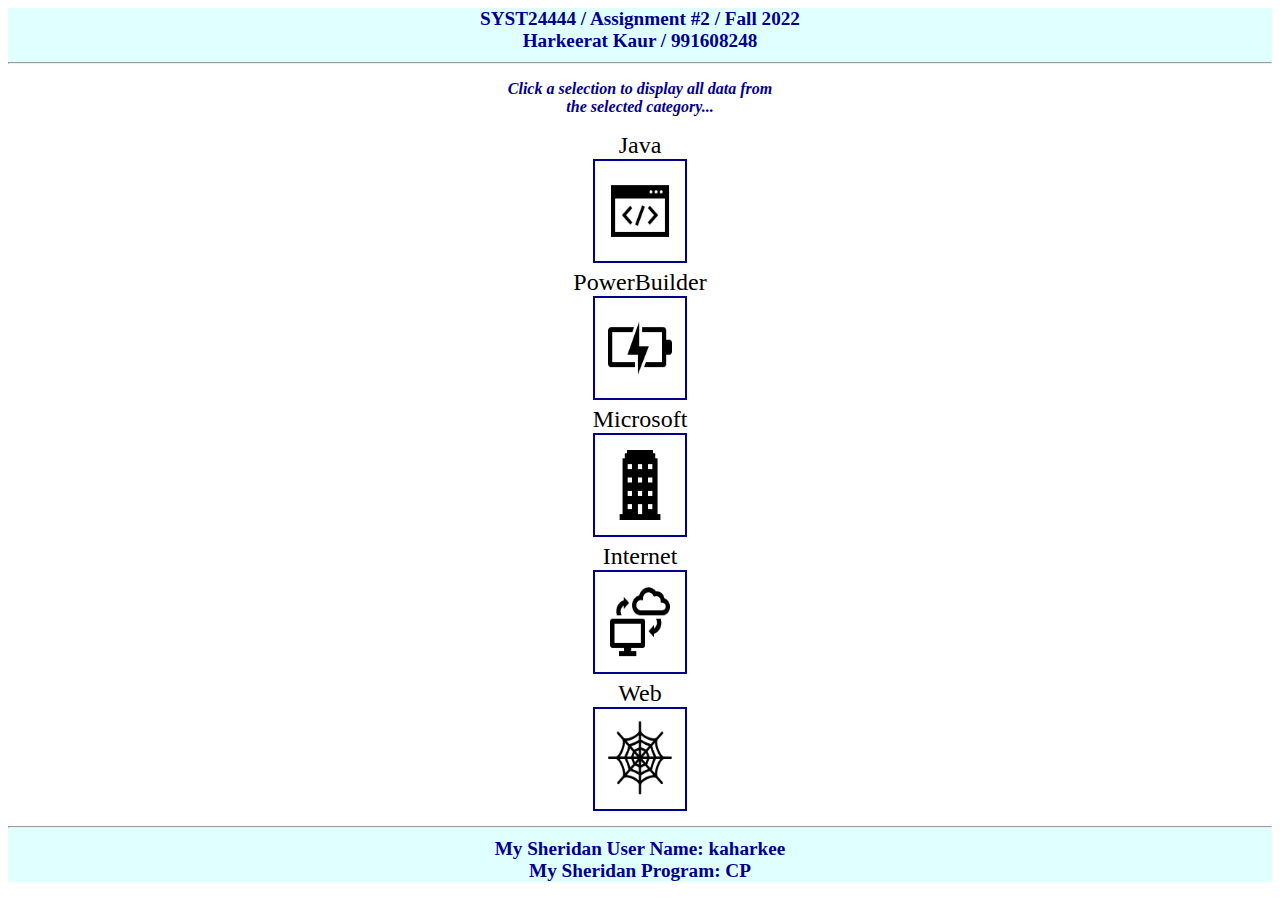
<file: assignment2/index.html>
<!DOCTYPE html>
<html>
  <head>
    <meta charset="utf-8" />
    <meta name="Viewport" content="width=device-width, initial-scale=1.0" />
    <link href="css/kaharkee.css" rel="stylesheet" />
    <title>991608248 / Harkeerat</title>
    <script src="js/kaharkee.js"></script>
  </head>

  <body onload="MainInfo()">
    <header id="head"></header>
    <div>
      <p id="para">
        <i>
          Click a selection to display all data from <br />
          the selected category...
        </i>
      </p>
      <div id="div"></div>
      <div id="main"></div>
    </div>

    <footer id="foot"></footer>
  </body>
</html>
</file>
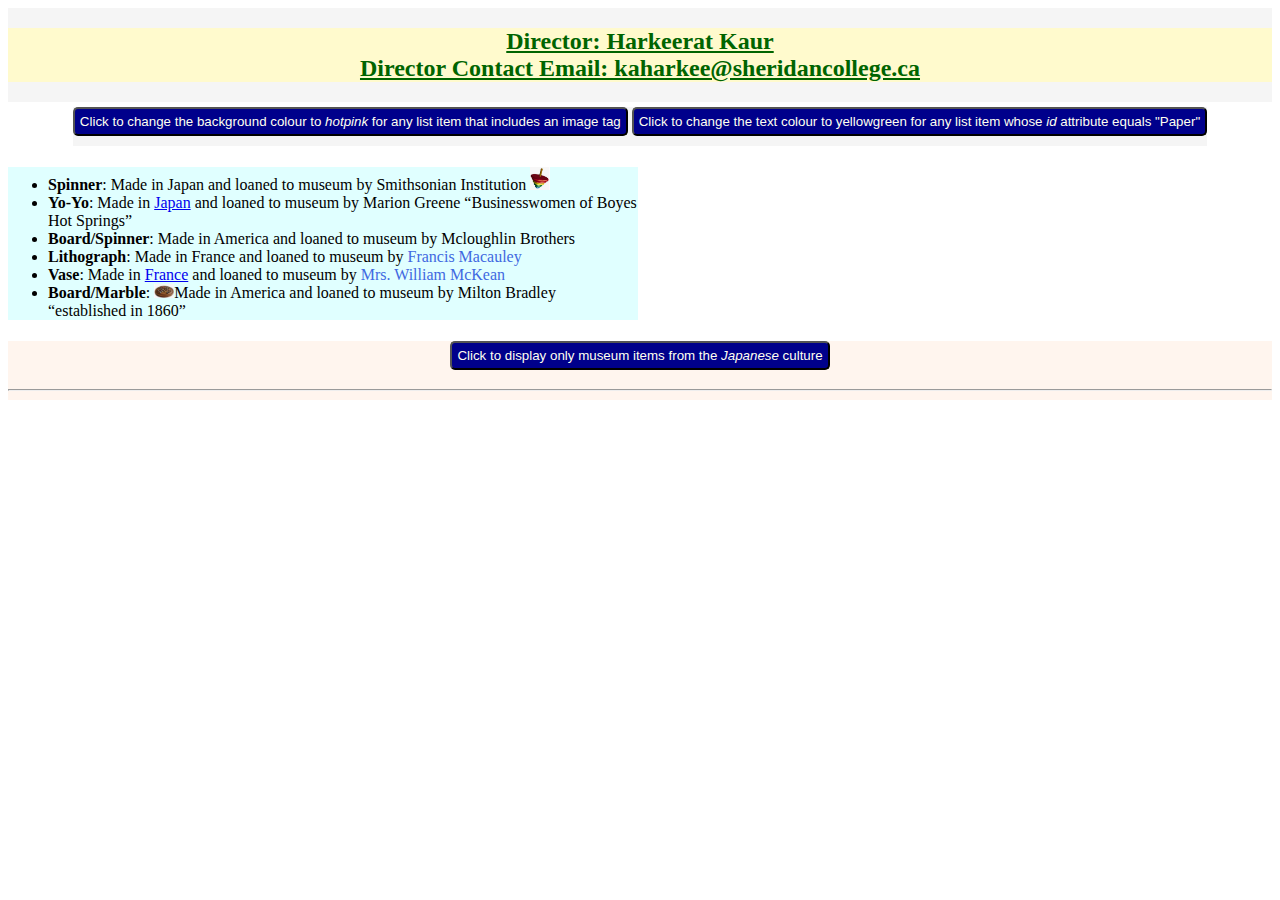
<file: MTExam/index.html>
<!DOCTYPE html>
<html>
  <head lang="en">
    <!-- Include YOUR User/Login Name in the <title> tags below then proceed to instructions below -->
    <title>Name: Harkeerat Kaur</title>

    <meta charset="utf-8" />
    <meta
      name="viewport"
      content="width=device-width, initial-scale=1, maximum-scale=1"
    />

    <link href="css/mtexam.css" rel="stylesheet" />
    <script src="js/mtexamscript.js"></script>
  </head>

  <body onload="startup()">
    <!-- 
	READ ALL INSTRUCTIONS BELOW CAREFULLY AND THOROUGHLY

	This exam is created to show functionality; the output does not have to be mobile 
		Don't worry about scrolling / localhost must be used

	Getting Started:
		1) Follow all COMMENTS in this file (index.html) to include your name in the <title> tags above and
			 update the comment lines below. These are all the changes needed for this file.
		2) Go to the mtexam.json file in the mtdata/ folder and update the JSON file with your
			 personal information where indicated
		3) Go to the js/mtexamscript.js file and follow the comments to complete the coding
-->

    <!-- Update the following 3 comment lines below with your personal information -->
    <!-- My Name:  Harkeerat kaur -->
    <!-- My Student Number:  991608248-->
    <!-- My Sheridan Email: kaharkee@sheridancollege.ca -->

    <!-- The <body> of this file is for reference when coding your application 
			NO changes should be made to the HTML or identifiers in this file. 
		
		NOTE: Be sure to use the output areas indicated by the comments or marks off will apply -->

    <section class="gridArea">
      <section id="grid01">
        <div id="directorInfo"></div>
        <!-- Part #01 output area -->
      </section>

      <section>
        <ul id="datalist">
          <li title="Japanese" class="Wood">
            <strong>Spinner</strong>: Made in Japan and loaned to museum by
            Smithsonian Institution <img src="images/spinner.png" width="20" />
          </li>
          <li title="Japanese" id="Wood">
            <strong>Yo-Yo</strong>: Made in <a href="#">Japan</a> and loaned to
            museum by Marion Greene <q>Businesswomen of Boyes Hot Springs</q>
          </li>
          <li title="American" class="Cardboard">
            <strong>Board/Spinner</strong>: Made in America and loaned to museum
            by Mcloughlin Brothers
          </li>
          <li title="France" id="Paper">
            <strong>Lithograph</strong>: Made in France and loaned to museum by
            <span style="color: royalblue">Francis Macauley</span>
          </li>
          <li title="French" class="Bronze">
            <strong>Vase</strong>: Made in <a href="#">France</a> and loaned to
            museum by <span style="color: royalblue">Mrs. William McKean</span>
          </li>
          <li title="American" id="Glass">
            <strong>Board/Marble</strong>:
            <img src="images/marbles.png" width="20" />Made in America and
            loaned to museum by Milton Bradley <q>established in 1860</q>
          </li>
        </ul>
      </section>

      <section id="grid02">
        <!-- Part #02 button area -->
        <button onclick="search01()">
          Click to change the background colour to <em>hotpink</em> for any list
          item that includes an image tag
        </button>
        <button onclick="search02()">
          Click to change the text colour to yellowgreen for any list item whose
          <em>id</em> attribute equals "Paper"
        </button>
      </section>

      <section id="grid03">
        <button onclick="listMuseumData()">
          <!-- Part #03 button area -->
          Click to display only museum items from the <em>Japanese</em> culture
        </button>
        <hr />
        <div id="culturalOutput"><!-- Part #03 output area --></div>
      </section>
    </section>
  </body>
</html>
</file>
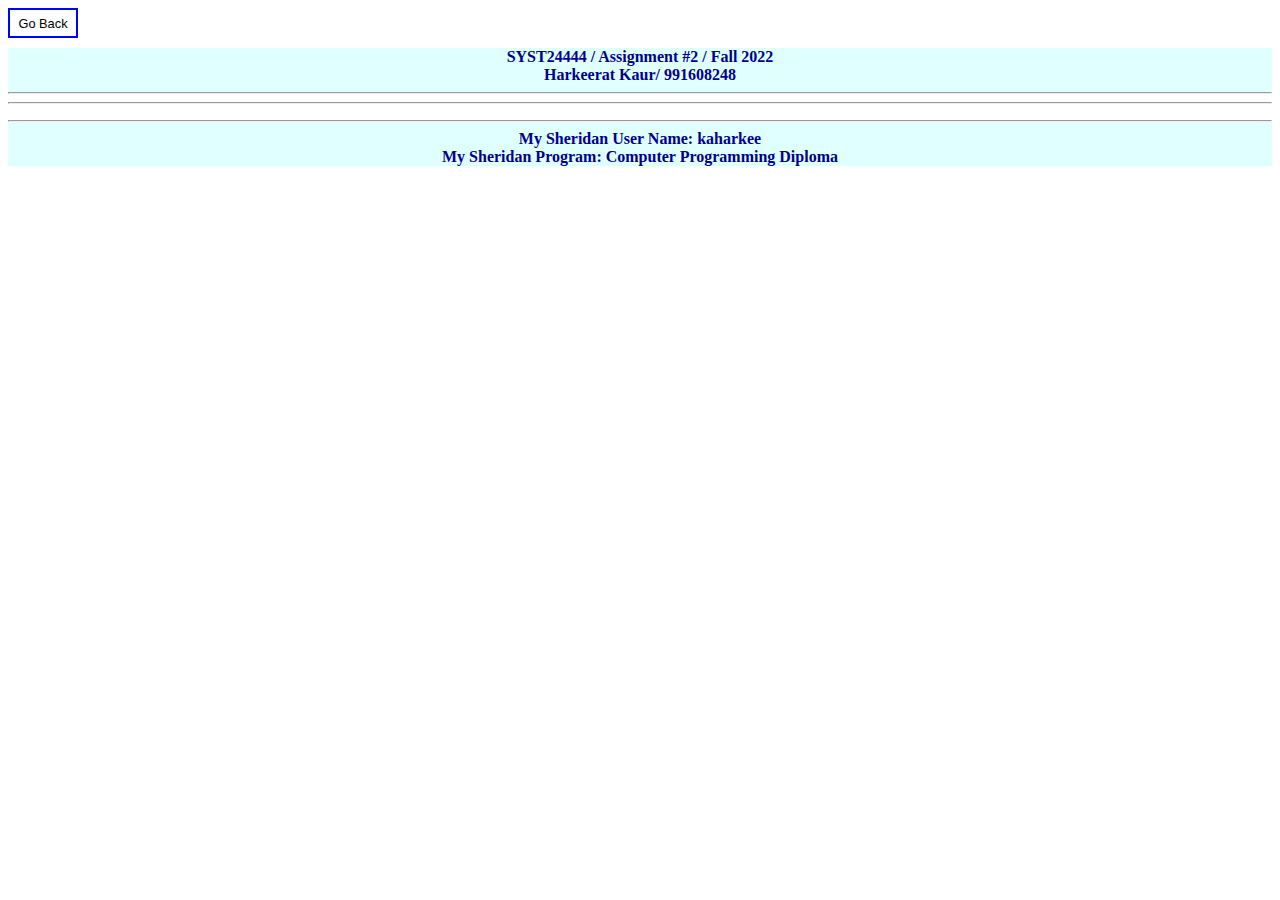
<file: assignment2/otherPages/page.html>
<!DOCTYPE html>
<html>
  <head>
    <meta charset="utf-8" />
    <link href="../css/style.css" rel="stylesheet" />
    <meta name="Viewport" content="width=device-width, initial-scale=1.0" />
    <title>991608248 / Harkeerat</title>
    <script src="../js/myscript.js"></script>
  </head>

  <body onload="Information()">
    <section>
      <div>
        <button id="div" onclick="history.back()" style="font-size: 1.8">
          Go Back
        </button>
      </div>

    <section>
      <header id="header"></header>
      <hr />

      <p id="ppara"></p>
      <p id="java"></p>
    </section>

    <footer id="footer"></footer>
  </body>
</html>
</file>
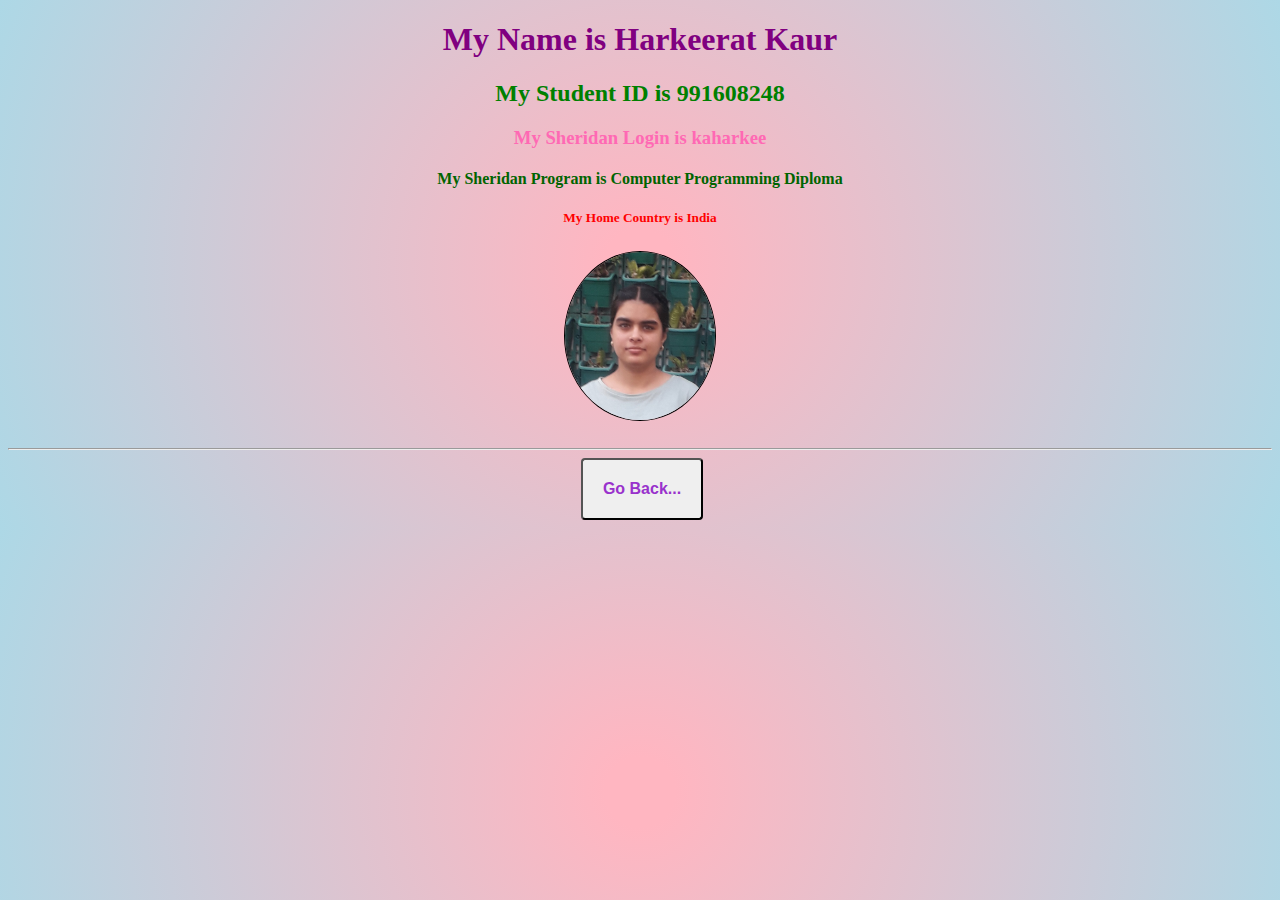
<file: kaharkee/OtherPages/report.html>
<!DOCTYPE html>
<html>
  <head>
    <meta charset="utf-8" />
    <link href="../css/main.css" rel="stylesheet" />
    <meta name="Viewport" content="width=device-width, initial-scale=1.0" />
    <title>kaharkee / 991608248</title>
    <script src="../js/myscript.js"></script>
  </head>
  <body onload="information()">
    <div class="c">
    <div id="cname" class="pname"></div>
    <section id="para">
      <img id="tableBanner" />
     
        <button id="div" onclick="history.back()">Go Back...</button>
      </div>
    </section>
  </body>
</html>
</file>
<file: assignment2/css/kaharkee.css>
#head {
  text-align: center;
  color: darkblue;
  background-color: lightcyan;
  font-size: 1.2em;
}

#para {
  text-align: center;
  color: darkblue;
  font-weight: bold;
  font-size: 1em;
}

hr {
  font-weight: bold;
}

#foot {
  text-align: center;
  color: darkblue;
  background-color: lightcyan;
  font-size: 1.2em;
}

#div {
  text-align: center;
  font-size: 1.5em;
}

img {
  height: 80px;
  width: 70px;
  padding: 10px;
  border: 2px solid;
  border-color: darkblue;
}
</file>
<file: MTExam/css/mtexam.css>
/* MT Exam CSS */
.gridArea {
  display: grid;
  grid-template-columns: 1fr 1fr;
  grid-template-rows: auto;
  grid-template-areas:
    "grid01 grid01"
    "grid02 grid02"
    "datalist datalist"
    "grid03 grid03";
  gap: 5px;
}

#grid01 {
  grid-area: grid01;
  background-color: whitesmoke;
}
#grid02 {
  grid-area: grid02;
  background-color: whitesmoke;
  text-align: center;
  margin: auto;
}
#grid03 {
  grid-area: grid03;
  background-color: seashell;
  text-align: center;
  font-size: 1.1em;
}
#grid04 {
  grid-area: grid04;
  background-color: seashell;
}
#datalist {
  grid-area: datalist;
  background-color: lightcyan;
}

button {
  padding: 5px;
  background-color: darkblue;
  color: ivory;
  border-radius: 5px;
  margin-bottom: 10px;
}

.kaharkee {
  color: darkgreen;
  background-color: lemonchiffon;
  text-align: center;
  text-decoration: underline;
}
</file>
<file: assignment2/css/style.css>
#header {
  text-align: center;
  color: darkblue;
  background-color: lightcyan;
  font-size: 1em;
}

#para {
  text-align: center;
  color: darkblue;
  font-weight: bold;
  font-size: 1em;
}

hr {
  font-weight: bold;
  color: darkblue;
}

#footer {
  text-align: center;
  color: darkblue;
  background-color: lightcyan;
  font-size: 1em;
}

#btn {
  font-size: 0.8em;
}

#div {
  font-size: 0.8em;
  padding: none;
}

#ppara {
  text-shadow: 2px 2px rgb(196, 206, 11);

  text-align: center;
}
#java {
  font-size: 1em;
  text-align: center;
}

button {
  border: 2px solid blue;
  background-color: white;
  color: black;
  padding: 5px 5px 5px 5px;
  font-size: 20px;
  width: 100%;
  cursor: pointer;
}

#div {
  border: 2px solid blue;
  background-color: white;
  color: black;
  padding: 5px 5px 5px 5px;

  width: 70px;
  height: 30px;
}
#header {
  margin-top: 10px;
}
</file>
<file: kaharkee/css/main.css>
.c {
  text-align: center;
}
body {
  background-image: radial-gradient(
    circle at center center,
    lightpink 5%,
    lightblue 100%
  );
}

#div {
  border-radius: 4px;
  font-size: 16px;
}

button {
  padding: 20px;
  color: darkorchid;
  font-weight: bold;
  font-size: 2em;
}
</file>
